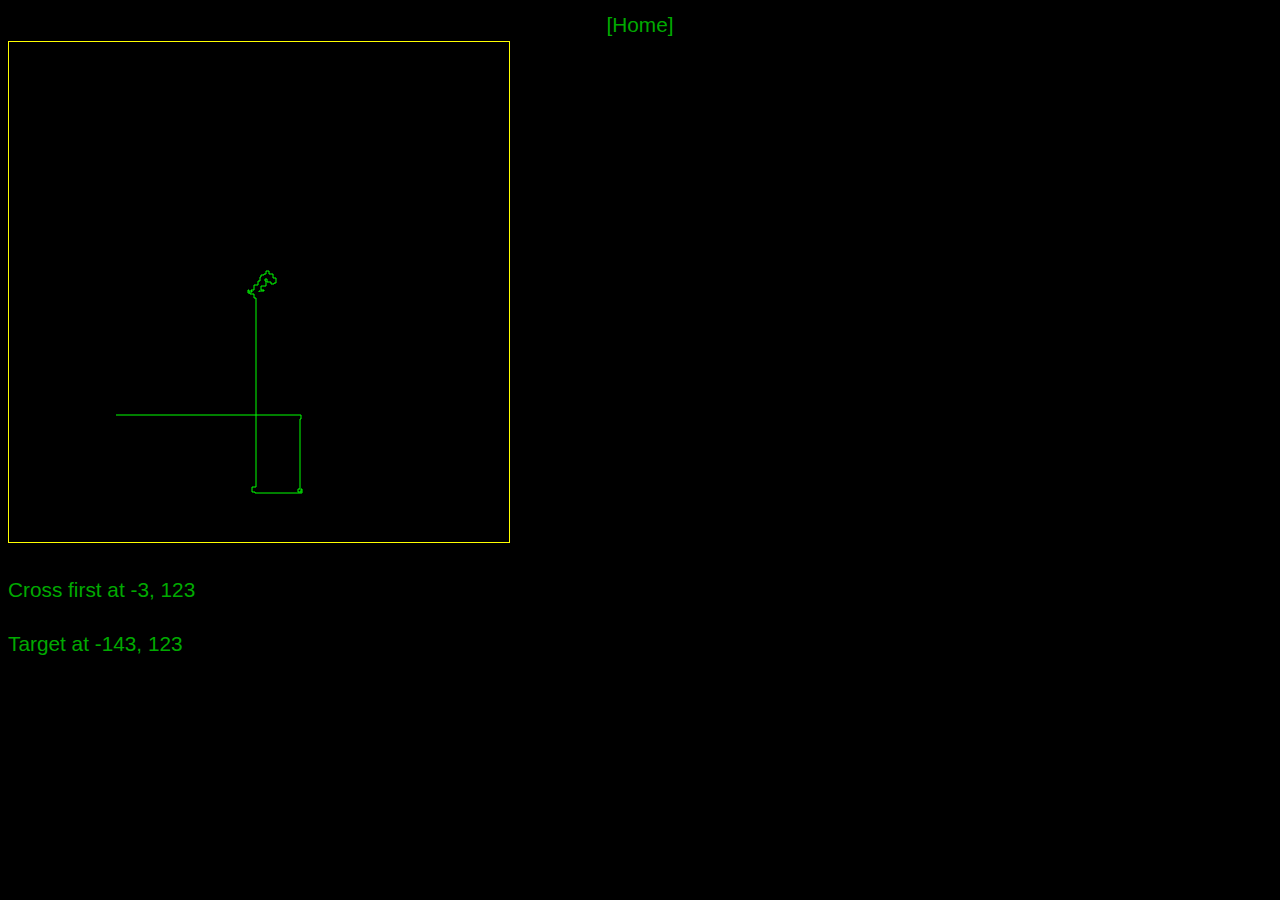
<file: 2016/Day1/advent.html>
<!DOCTYPE html>
<html lang="en">

<head>
    <meta charset="UTF-8">
    <title>Avent of Code - Day 1</title>
    <link rel="stylesheet" href="../css/merry-christmas.css">
</head>

<body>
    <header class="header">
        <a href="../index.html">[Home]</a>
    </header>
    <canvas id="canvas" width="500px" height="500px"></canvas>
    <div id="console"></div>
    <script src="day1.js"></script>
</body>

</html>
</file>
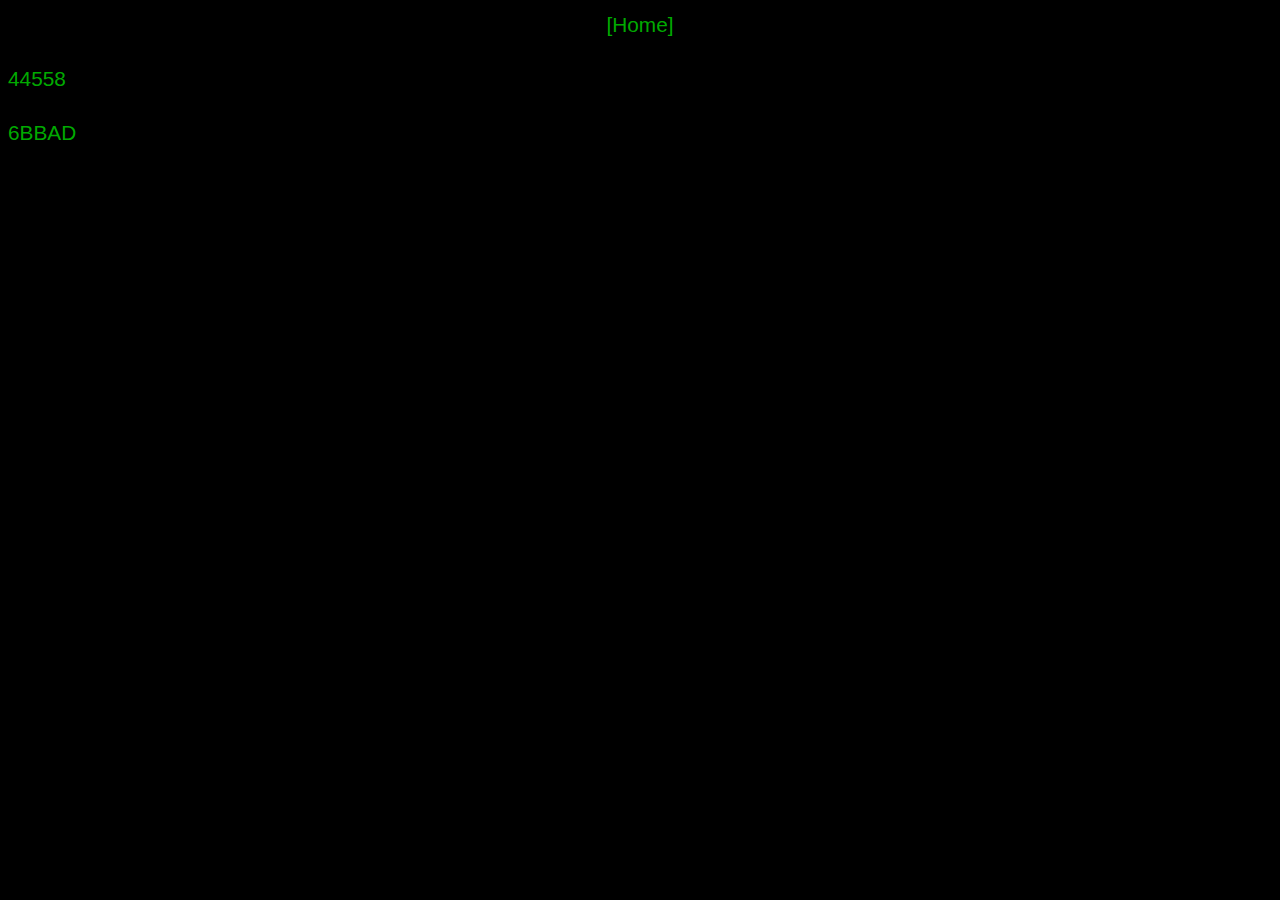
<file: 2016/Day2/advent.html>
<!DOCTYPE html>
<html lang="en">

<head>
    <meta charset="UTF-8">
    <title>Avent of Code - Day 1</title>
    <link rel="stylesheet" href="../css/merry-christmas.css">
    <link rel="stylesheet" href="day2.css">
</head>

<body>
    <header class="header">
        <a href="../index.html">[Home]</a>
    </header>
   <div id="console1"></div>
   <div id="console2"></div>
<input type="hidden" id="data1" name="data" value="[base64]
[base64]
[base64]
[base64]
[base64]" />

<input type="hidden" id="data2" value="[base64]
[base64]
[base64]
[base64]
[base64]" />

    <script src="day2.js"></script>

</body>

</html>
</file>
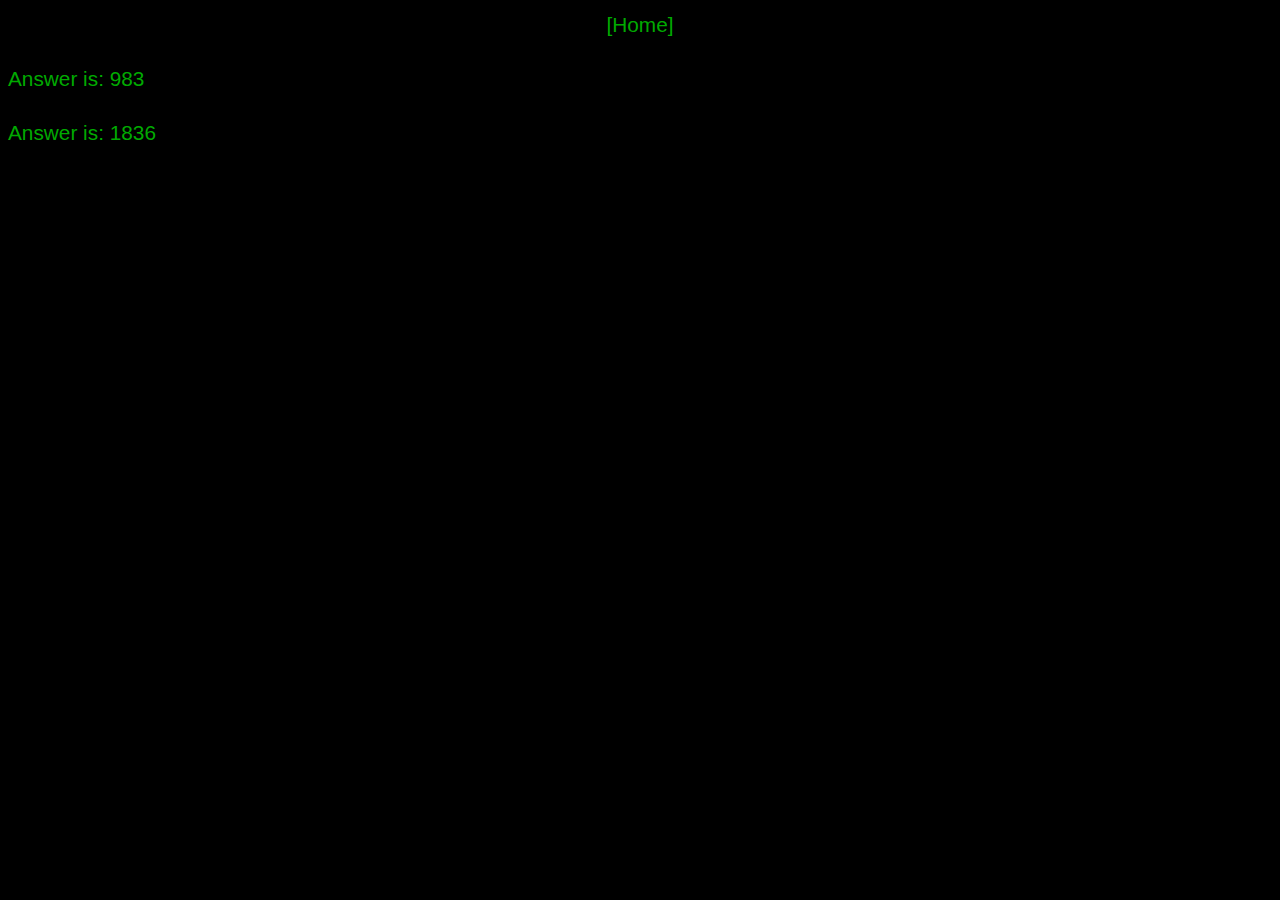
<file: 2016/Day3/advent.html>
<!DOCTYPE html>
<html lang="en">

<head>
    <meta charset="UTF-8">
    <title>Avent of Code - Day 1</title>
    <link rel="stylesheet" href="../css/merry-christmas.css">
</head>

<body>
    <header class="header">
        <a href="../index.html">[Home]</a>
    </header>
    <div id="console1"></div>
    <div id="console2"></div>

    <input type="hidden" id="data1" name="data" value="    4   21  894
  419  794  987
  424  797  125
  651  305  558
  655  631  963
    2  628  436
  736   50  363
  657  707  408
  252  705   98
  532  173  878
  574  792  854
  157  737  303
  468   76  580
  502  503  434
  467  567  310
  911  911  391
  791  913  925
  174   49  532
  796  803  426
  800  132  710
  273  722  711
  388  576  551
   17  936  676
  371  712  141
  692  738  913
  745  805  975
  381  140  680
  859  344  336
  109  148  877
  835  441  716
  355  288  669
  968  259  517
  979  350  773
  134  222  347
  614  279  628
  510  140  590
  901  581  707
  958  933  680
   95  558  766
  676  739  739
  890   40  825
  280  735  297
  593  354  701
  555  756  730
   39  656  853
  399  660   14
  293  685   48
  109  374   42
  260  608  680
  306  885  603
   49  683  810
  125  513  512
  706  600  143
  728  138  658
  410  673   27
  617  872   89
  923  733  103
  462  674   95
  352  718  191
  129  351  173
  648  839  828
  332  829  789
  947   44  214
  768  576  184
  672  900  601
   98  672  738
  368  926  539
  271  300  372
  141  844  261
  731  426  205
  734  979  792
   16  703  888
  133  682  323
  428  784  182
  398  171  394
  154  845  425
  643   14  775
  695  849  432
   22  227  464
  490  544  485
  474  701  910
  902  629   10
  996  680   67
   91  908   75
  653  600  845
  439   53  117
  480  552  860
  156  144   46
  492  359  597
  408  473  614
  469  343  737
  777  438  149
  803  114  676
   78  835  753
  567  230  707
  542  738   49
  286  542  939
   75  985  179
  293  914  854
  234  609  877
  237  167  880
  151  722  925
  793  515  278
  350  432  777
  883  402  581
  621  501  702
  494  265  665
  167  668  345
  853  911  629
  747  428  576
  703  979   73
  938  798  401
  851  743  542
  281  216  483
  772  573  404
  598  547  606
  275  107  823
   92   94  864
  416  201  759
  331  146  446
  200  375   70
  459  349  928
  615   77  999
  748  380  628
  624  244  759
  934  512  163
  964  117   75
  515  146  209
  917   31  218
  694  640  116
  758   53  375
  250  655  353
  153  200  189
  259  752   85
  313  637  129
  361  632  973
  896   61  934
  581  611  483
  620  788  889
  959  273  754
  677  997  322
   43  201  714
  181  956  734
  147  878  850
  139  802  938
  542  729   26
  531  201  915
  412  917  301
  845   44  811
  489  897  626
  378  384  781
  429  130  313
  583  400  515
  811  937  949
  584  812  909
  738  143  205
   79  813  801
  599  872  539
  650  177  384
  299  267  539
  506  358  516
  425  520  185
  901  854  622
   84  371   21
  931  797  642
  274  155  432
  366  935  635
  331  810  836
   56  725   67
    9  756  985
   58   38  946
  385  807  899
  336  998    3
  243  539  893
  792  117  272
  345  995  452
  717  892  262
  311  694   23
  737  169  392
  875  741  379
  609  422  100
  644  442  916
  832   51  967
  230  962   82
  380  202  931
  308  786  903
  556  668  121
  194  650  263
  732   20  346
  528  445  589
  341  142  684
  281  302  550
  408  511  219
  683  938  617
  679  705  763
  812  847  313
  557  838  308
  888   23  145
  120   20  129
  450  643  245
  329  658  282
   30  878  700
  698  799  335
  698  320  595
  875  959  595
   50  715  454
  856  686  269
  986   38  589
  834  925   69
  263  928  654
  430  175  586
   99  712  642
  439  679  132
  639  714  644
  563  940   62
  228  385  666
  758  757  949
  137  174  104
  859  746  939
  675  140  592
  324  446  357
  471  486  455
  450  429  980
  955  388  599
  914  222  512
  981  673  871
  941  716  744
   55  192  173
   98   48  411
  774  686  343
  689  671  412
  666  613  686
  420  595  550
  891  148  204
  150  678  978
  420  684   49
  503  879  985
   95  508  231
   90  393  777
   17  464  813
  372  120   26
  513   10  445
  258  133  460
  392   29  355
  116  874  635
  326  889  493
  883  599  250
  913  388  798
   85  366  782
  422  416  204
  533  174   93
  168  413  270
  617  996  461
    8  386    1
  613  928  464
  455  545  619
  424  631  488
  142  612  146
  921  374  324
  744  791  395
  923  797  445
  876  447  602
  851   62  493
   23  397  993
  232  602   90
  790  604  698
  855    7  654
  350  105  561
  550  198  327
  670  130  340
  904  943  765
   23  467  804
  906  726  948
  337   90  774
  438  546  667
  134  625  247
  334  282  729
  619  275  412
  377    5  763
  250  722  852
  754  365  401
  558  393  615
  974  673   39
  922  610  899
   99  969  868
   89  616  911
  235  326  371
  252  605  907
  429  387  678
  564   34  565
  436  359  584
  125  780  474
  842  372  184
  785  507  489
  849  418  633
  962  191  582
  728  453  669
   91  970  639
   48  222  639
   41  865  103
  395  765  945
  551  103    9
  313  687  956
  952  109  894
  612   79  518
  392  119  506
  106  739  427
  941  688  483
  917  103  114
  326  466  604
  393  641  488
  128  920  135
  609  742  725
  101  596  371
  631  325  416
  318  939  170
  166  540  821
  460  654  843
  672  942  330
  620  673  352
  288  731   20
  263  277  387
  259   49  434
   73  262  278
  525  775   36
  867  735  125
  437  415  141
  567  537  640
   99  581  584
  468  108   84
  608  997  893
  573  722  971
  497  953  399
  201  184  372
  203  323  386
    2  331   72
  375  687  307
  484   57  322
  311  704  416
  720  961  571
  444  211  926
  668  771  666
  742  688  146
  447  435  143
  394  444    1
  450   39  373
  150  634  442
  422  645  546
  132  562  281
  795  365  455
  921  389  255
   17  153   85
  795  593  367
  788  637  447
  292  297  703
  190  938  871
  166  821  386
  437  636  385
  160  288  604
  334  584  837
  701  207  665
  470   84  204
  599  268  739
  634   92  148
  507  620  198
  193  677   94
  301  990  536
  874  493  783
  932  550  497
   81  166  546
  633  538  476
  553  411  790
  593  159  316
   47  729  226
  619  708  409
   38  535  763
  421  830  550
  400  537  641
  275  531  166
  247  564  495
  177  791  655
  959  363  548
  232  105  594
  919  272  912
  258  467  505
  882  783  365
  916  331  441
   70  815  204
   66  304  470
    2  810  372
  734  276  875
  771  295   72
  455  191  892
  765  384  195
  758  418  844
   38  121  980
  302  379  606
  116  384  199
  353   13  607
  712  805  790
  589  701  694
  540  776  276
  985  814   61
  996   10  709
  450  821  652
  715   26  899
  628  656  679
  322  669  279
  144  649  518
  962  175  363
  839  627  292
  931  934  378
  588  382  122
  410  923  263
  652  680  654
   25  878  835
  640  399  396
  492  202  511
  510  225  521
   15  413  233
  493  551  122
  683  222  569
  248  457  641
  100  936  315
  902  998  870
  975   98  680
  998  309  653
  605  944  532
  530  887  400
  572  879  925
  311  147  692
  425  924  848
  453  945  934
  492  918   22
  434  338  933
  288  297  665
  274  712  185
   99  503  741
  868  523  263
  828  218  121
   53  565  236
   15  409  778
  367  293  444
  352  610  413
  892  970  706
  954  767  321
   75  656  414
  823  781   57
  423  673  349
  817  405  324
  768   19  345
  302  949  529
  654  944  794
  262  766  959
  783   92  866
  772  718  772
  629  154  669
  723  349  109
  914  352  599
  559  746  346
  492  781  860
  103   52  624
  655  397  857
  680  242  417
  183  203  846
  714  519  457
  849  292  946
  605  566  646
  793  653  156
  111  135   44
  882  531  191
  920  773  378
  911  340  546
   23  655  382
  656  708  587
   43  792  708
  673  734  605
  506  725  943
  421  762  553
  471  214  572
  195  575  438
  114  546  687
  121   47  894
  744  221  820
   58  273  982
  759   58  233
  770  824  785
  857  441  480
   87  387  477
  838  633   28
  635  547   49
  329  404   47
  534  955  933
  661  985  662
  199  144  713
  228  996  622
  197  523  858
   64  486  552
  859  968  422
  847   31  648
   41  944  812
  625  953  830
  987  734   37
  529  512  825
  104  690  688
  602  224  973
  592  888  409
  241  247  639
  290   80  570
  483  284   97
  322  223   57
   91  204  503
  257   18  464
  904  480  177
  945  364  137
  199  240  234
  231  177   23
  537  147  464
  683   71  468
  448   55  544
  264  143  640
  307  125  706
  674  384  373
  469  903  656
  538  695  361
  461  942  728
  430  911  347
   85   70  789
  422  525   65
  466  322  776
   49  620  765
  832  530    9
  215   92  417
  965  511  415
  865  888  289
  993   74  332
  685  830   52
   11  334  151
   98   36  192
   93  307   89
   38  483  498
  674  317  910
  697  302  486
  267   29  508
  816  924  165
  895  954  671
  629   75  634
  591  301  149
  368  346  735
  916  606  382
   63  786  124
  916  180  475
  466  656  218
  128   35  326
  570  665  164
  181  382  773
  256  122  266
  130  288  905
  288  524   40
  278  526  471
   39  243  476
  951   16  522
  662   93  522
  378  107    7
  218  520   10
  654  399  343
  674  158  351
  854  320  834
  722  358  818
  231  178  671
  862  892  764
  109  461  982
  943  655  412
  745  541  255
  868  541  297
  472   20  224
  163  991  647
  249  883  588
  232  486  162
  236  281  784
  416  261   65
  377   34  790
  357  121  610
  542  439  866
  860  324  598
  865  337  712
  368  421  977
  839  280  457
  140  655  416
  962  381  331
  901  685  732
  818  483  831
   13  724  791
  818  694  222
  746  822  841
  829  418  836
  335  565  408
  516  447  281
  584  204  166
  480  508  119
  713  787  704
  626  941  739
  206  418  284
  989  326  701
  636  396  195
  397  393  655
  240  696  896
  166  117  974
   72  733  210
  797  533  566
  729  728  481
  663  212   86
  298  475  563
  590  533  517
  618  314  133
  422  195   38
  195  415  288
  540  303  253
  446  553  859
  568  891  223
  432  617  981
  519  214  775
  529  721  844
  786  898  692
  440  401  201
  345  353  846
  296  566  906
  638  422  370
   15  577  469
  624  192  134
  136  554  755
  182  690  940
   77  366  923
  284  979  275
  157  582  373
  433  547  343
  767  786  527
  983  877  385
  581  612  158
  365  520  673
  436  227  897
  458  421  913
  579  492  760
  818  493  507
  316   22  867
  114  421  939
  372  281  912
  415  608  633
  938  676  927
  965  591  931
  335  789   34
  865  820  346
  406  798  304
  893  441  267
  166  126  835
  764  859  839
  629  918  194
  557  297  552
  954   79  478
  801  224  670
  640  493  262
  750  478  681
  534  867  654
  980  586  142
  882  597  156
  277  186   48
  448  541   23
  457  702  496
   11  936  491
  689  668  457
  368  941  288
  914  311  464
  893  843  828
  800  933  797
  951  427  657
  754  215  476
  148  260  508
  735  130  193
  390  631  761
  288  203  777
  273  443   23
  189   20  355
  240  344  560
  157  360  674
  921  774  803
  473  943  937
  600  920  393
  611  579  530
  632  577   59
   24    5  495
  701  358  722
  703  284  820
  625  625  844
  649  253  531
  447  309  534
  662  218  419
  762  347  627
  947  344  133
  581   36  652
  222  747  122
  238  761  162
   72   82  231
  717  296  966
  563  516  774
  273  451  819
  956  175  651
   33  770  754
  956  650  369
  146  838  148
  588  713  547
  453  457  541
  979   92  401
  967  162  417
  144  155  672
  725  737  962
  779  701  886
   64  203  120
  433  284  482
  911  538  512
  613  713   77
  268  636  685
  445  955  193
  458  677  653
   91  450  356
  747   11  360
  728  448  147
   37  494  679
  780  582  256
  756  212  810
  556  434  265
  280  472  983
  547   93  857
  922  225  378
  754  138  346
  236  235  349
  718  421  501
   80  880  464
  753  490  286
  616  332  218
  338  391  547
  490  599  370
   35  559  686
   67  290  565
   30  597  153
   59  763  701
  268  439  123
  237  940  669
  451  205  145
  302  284  961
  365  443  828
  225  598   65
  437  561   73
  248  219    7
   72   29  274
  577   35  654
  537   41  857
  956  966  739
  545  747  373
  479  463  705
  112   79  161
  280  885  672
  322  829  596
  422  279  697
  804  997  963
  907  852  494
  321  245  492
  298  698  419
   49  454  185
  169  214   25
  880  324  414
  816  163  425
  366  370  167
  729   49  684
  460  337  792
  719  908  817
  825  310  303
  245  814  724
  877  713  128
  488  241  839
  499  820  884
  918  356  273
   69  228  442
  877  523  698
  780  391  627
  838  539  547
  512  867  786
  491  298  421
  402  153  940
  602  220  539
  638  167  534
  626  204  122
   77  170  569
  342  364  529
   74  523  842
  416  675  415
  292  900  918
  335  565  795
  145  396  558
  320  421  585
  315  495  106
  618  492  494
  985  684  702
  261   35  699
  890  678  100
  797  972  693
  782   12  675
  991  963   24
  774  465  254
  409  446  291
  920  178  430
  558  186  476
  668  502   39
  897  497  471
  927  534   95
  465  621  535
  971  718  597
  440  803  941
  859  104   59
  891  712  889
    7  465  712
  928  323  951
  938  251  464
  939  541  491
  376  430  543
  605  181  684
  849  578   57
  635  433  572
  958  171  565
  525  870   63
  198  864  591
  466  125  610
  442  604  512
  444  666   55
  129  374  546
  893  328  978
   78  279  999
  852  302  465
  378  619  123
   97  246  185
  374  775  308
  579   48  388
  497  730  745
  142  703  596
  387   31  973
  861  944  602
  894  919  522
  755  689  409
  592  310  115
  326  708  398
   53   87  866
  966  266  370
  925  281  815
  864  315  882
  699  352  849
  526  185  948
   58  454  681
  496  917  237
  556  907  558
  815  422  705
  232  423  194
  941  811  583
  686  207  335
  637  693  440
  574  795  385
  531  936  899
  721  950   37
  317  786  906
  830  719  101
  360  615  650
  689  218  676
  790  208  197
  621    7  791
  868  203  866
   16  491   53
  952  268  717
  956  736  773
  793  386  760
  750  624  957
  184  964  443
  454  684  835
  439  931   60
  293  434  866
  990  467  282
  664  423  302
  523  485  116
  127  469  710
  625  758  497
  514  544  998
  571  281  413
  458   70  645
  526  283  884
   77  738  725
  802  278  508
  782  597  976
  385  358  919
  710  492  994
  750  517   79
  964  231  679
  370   34  845
  951  245  299
   83  431  846
  384  989  609
  447  761  747
  647  898  371
   95  794  298
  644  157  625
  663  107  507
  572  927  578
  165  926   94
  455  530  905
  397  412  598
  616  239  788
  228  556  609
   26  540  184
  208  745  687
  877   36  977
   64   29  195
  936   56  807
  952  253  397
   62  246   95
  923  102  491
  576  116  739
  919  559  820
  882  534  865
  490  650  961
  441  741  975
   59  922  597
   76  209  337
  293  785  447
  338  971  276
  117  581  939
  210  266  701
  108  448  378
  253  556  164
  998  200  168
  969  358   13
  606  206  458
  752  400  571
  796  521  911
  934   50  150
   96  205  764
  844  216  657
  669  434  222
  242  301   66
  471  277  227
  732  681   20
   67  991  597
  784  793  613
  198  841  555
  109  429  396
  219  461  729
  128  255  888
  850  154  754
  809  226  387
  719  468  706
  289  436   26
  441  280  688
  510   57  451
  417  255  277
  670  198  625
  791  681   20
  803  998  294
  332  323  282
  905  213  739
  115  267  394
  965  213  788
  125  829  635
   90  281  640
  103  584   81
  407  771   19
  205  213  708
  380  814  704
  778  462  872
  799  553  758
  402  193  269
  403  947  198
  814   22  499
  532  948  570
  159  951  932
  505  616  592
  507  657  785
  811  860  675
  831  140   99
  450  966  627
  939  358  947
  182  201    1
  951  487  951
  367  376  539
  972  491  495
  758  761   80
  122  872  278
  933  927  926
  835  300  759
  733  195  418
  347   73  485
  783  138  660
  186  586  422
  464  301  410
  479  552  175
  532  634   83
  383  285   44
  436  431   58
  535  170  985
  632  274  488
  338  130  571
  176  582  380
  669  613  396
  705  169  719
  856  993  121
  133  966  370
  914  196  281
  798  669  132
  890  418  374
  955  705  442
  159  406  397
  404   59  893
  526  377  933
  248  442  442
  471  116  739
  292  552  575
  676  666  574
  511  172  422
  796  592  548
  697  197  477
  661  900  981
  526  779  684
  989  910  867
  482  449  661
  891  955  235
  826  260  714
  652  178  978
  234  346  905
  935  213  526
  329  593  819
  651  773  628
  879  926  371
  868   42  701
   13  891  485
  130  730  141
  454  725  922
  586  445  826
  274   99   77
  282   84  102
  318   19   73
  467  956  769
   90  409  641
  417  660  846
  417  577  381
  463  863  570
   46  323  473
  261  448  309
  499   63  834
  334  421  710
  392  296  356
  432  152  633
   48  257  572
  130  797  559
  304  136  450
  285  807  671
  715  135  563
  504  218  531
  838  139  745
  938  200  245
  866  797  168
  656  709  308
  213  654  329
  550  138  928
  454  702  780
  881  227  940
   83  894  989
  903  836  207
  134  762  835
  592  857  242
  724  922  700
  612  291  718
  874  856  943
  413  854  568
  843  169  497
  815  927  781
  236  776  958
  990  235  853
  537  229  396
  706  195  709
   13   38  102
  665  705  455
  655  735  525
  490   30  684
  291  219   12
  657  236  687
  814  779  613
  957  976  589
  705  994  456
  276  389  477
  968  752  553
  708  859  947
  267  922  639
   34  724  754
  253  262  358
  693  662  387
  386  326  592
  432  547  227
  295  465  360
  604  434  858
  627  759  610
  676  557  182
  231  538   98
  817  595  122
  153  686  713
   71  491   59
  197  631  744
  202  441  943
  509  420  915
  572  160  162
  836  976  237
  235   26  160
  729  984  367
  385  758  902
  190  475  560
  432  289  613
  435  200  247
  366  614  260
  708  445   16
  367  330  743
  397  750  311
   35  581  700
  574  182  762
  930  258  952
  739  297  845
  291  229  421
  986  463  383
  875  605  217
  215  993    9
  762  768  136
  960  561  130
  809  868   81
  843  592  612
  159  449  610
  148  831  220
   42  173  589
  152  872  608
  895  190  707
  675  245  822
  671  246  352
  401  246  973
  124  390  123
  461  579  871
  874  975  766
  472  257  751
  421  887  254
  429  259  207
  472  362  673
  392  598  763
  459  736   45
  771  314  779
  734  589  747
  206  592  287
  984  629  554
  801  590  601
  517   61  527
  389  133  105
  862  114  607
  238  748  757
  915  890  653
  984  939  697
  532   53  229
  822  196  730
  621  248  666
  901  819  307
  809  540  510
  113  719  233
  348   69  692
  842  890  213
  821  951  579
  529  323  306
   89  323  543
  440   26  722
  802  522  426
  756  657  960
   93  596  816
  866  442  378
  828  556  364
   96  121   12
  317  648  577
  253   53  633
  544  688  931
  424  790  344
  458  865  145
  562  831  363
  893  221  919
  840   92  529
  169  297  774
  838  306  682
  441  121  570
  428  389  811
  344  727  239
  196   44  826
  229  728  950
  357  615  210
  859  776   89
  935  539  212
  884  487  844
   31  508  774
  851   25  109
  436  477  675
  584  995  828
  573  794  507
  599  655  909
  303  126  412
  752  568  805
  987  391  459
  680  853  647
  778  468  531
  415  606  323
  490  746  519
  373  674  320
  200   95  319
  251  186  808
   49  280  952
  173  406  142
  421  808  498
  550  953  635
  314  384  519
  383  663  385
  116  706  387
  376  445  205
  430  181  173
  248  525   43
  274  444  534
  582  464  599
  858   68  229
  353  821  235
  564  259  256
  510  953   54
  713  337  323
    4   96  282
  711  402   41
  337  629  820
  185  206  180
  385  472  645
  455  600  405
  743  974   79
  591  819  423
  741   14  207
  290  698  121
  851  693  145
  739  993  803
  740  484  702
  304  582  551
  132  253  734
  770  178  853
  835  268  809
  759  934  619
  984  542  238
  835  741  413
  606  159  861
  699  163  862
   96   50   31
  814  712  650
  818  212  404
   32  784  659
  111  465  941
  895  376  756
  924  574  646
  341  753  965
  400  394  948
  379  471   35
  171  467  199
  528   16  634
  360  453  592
  820   44  316
  591  841  550
  724  825  255
  356  648   85
  338  530  337
  637  151  291
  811  629  578
  709  389   77
  208  856  654
  781  611  560
  165  676  590
  657  192   67
  737  322  236
  946  299  235
  410  438  205
  789  274  389
  834  318  884
  107  335  552
  283  336    8
  755  310  431
  920  497  430
  576  751  597
    9  893  607
  570  151   70
  514  330  198
  481  726  103
  324  929  124
  594  180  866
  901  125   69
  528   60  899
  705  772  441
  156   93  469
  701  849   58
   66  437  140
  424  499  152
  380  921   55
  825  124  860
  424  246  851
  832  211   94
  419  701  417
  296  310  689
  127  647  813
  881  699  761
  815  948  199
  176  386  713
  371  373  510
  356  995  411
   97  864  476
  267  888  213
  656  368  996
  921  760  863
  208  243  271
  241   16  796
  168  256  928
  213  677  471
  829   27  169
  747  648  351
  339  681  214
  398  512  176
  251  212  367
  313  846  267
  255  735  547
  271  212  356
  146  401  656
  245  891  351
  334  623  729
  498  864  547
  857  596  730
  482  834  899
  400  836  434
   78  390  440
  398  688  167
   63  564  884
  587  891  982
  594  431  168
  439  990  512
  219  905  258
  550   82  523
  631  402  199
  148  517  112
  743  670  185
  605  731  534
  651  124  537
   81  710  220
  520  635  499
  761  929  500
  741  403  917
   68  710  230
  278  538  203
  235  229  295
  470  244  126
  448  350   96
   56  247   75
  861  763   85
  571  855  522
  410   96  437
  196  552  400
  651  453  974
  458  674  706
  211  593  139
  388  134  179
  407  608  180
  640  454  445
  213  176  407
  616  447  712
  252  103  866
  242   27  981
  147   85  675
  314  370  693
  256  490  434
  296  206  544
  531  137  677
  577  524  896
   61  486  293
  677  425  436
  605  304  630
  654  542  339
  863  592   22
  914  224  711
  234  649  727
  873  159  424
  826  639  696
  136  653  407
  436  767  449
  678  875  610
  271  785  460
  569  592  969
  729  582  988
  326  139  391
  841  847  925
  425  991  861
  642  949  501
  895  661  827
  979  685  941
  724  208  801
  439  724  125
  527  998  303
  150  327  217
    7  188  418
   52  110  291
   59  211  162
  989  311  166
  377   12  561
  650  303  503
  427  496  663
  419  913   81
  364  531  661
  991   37  692
  773  394  245
  459  357  617
  949  190   23
  544  154  313
  629  156  298
  338  753  854
  282  744  855
  273   23    3
  908  784  528
  889  764  520
   65  327   55
  118  826  479
  285   34   48
  320  820  441
  652  154  358
  373  876  806
  543  778  916
  261  387  788
  695  408  734
  956  128  961
  750  302  195
  669  163  641
  197  291  528
  406  959  749
  835  747  135
  474  931  721
  374  616  113
  385  279   59
   85  772  123
  767  955  243
  782  383  174
  253  918  312
  941   99  123
  234  689  235
  950  737  269
  145  535  192
   13  352  267
  134  621  325
  897  529  864
  373  646  618
  597  968  619
  876  655  663
   83  735  132
  866  556  738
  580  162  735
  437  822  458
  482  811  492
  401  656  753
  615  435  892
  493  771  395
  721  994  734
  243  133  298
  526  873  809
  564  836  232
  768  309  254
  366  958   72
  568  606  339
  775  134  538
  255  575  619
  997  278  669
  957   88  623
  720  342  370
  213  811  197
  931  690   50
  838  814  200
  776  480  744
  638  396  519
  356  511  309
  912  125   65
  939  277  931
  305  350  864
   20  981  501
   78  931  296
   66  194  781
  572  395  560
  453   92  447
  919  312  747
  824   44  469
  367  312  862
  709  357  563
  637  984  458
  549  698  470
  248  861   48
  603  264  145
  379  795   37
  607  646  180
  826  195  197
  562  207  255
  426   29  108
  945  796  577
  292  521  686
  674  293  324
  739   14  179
  544  385  839
  236  373  943
  126  522  467
   17  521   11
  111   12  470
  232  480  781
  393  938  941
  541  520  836
  705  990   34
  800  961  999
  532  825  963
  783  931  544
  327  483  595
  578  905  886
  734  718  476
  744  158  824
   80  643  837
  118  615  866
   59   51  845
   56  598  106
  676  553  786
  660  815  795
  202  324    8
  349  876  702
  421  439  420
  717  937  924
  223  875  728
  236  895  561
  302  114  176
  314  163   38
  349  581  456
  124  526  474
  537   74  902
  618  216  612
  183  160  937
  945  731  219
  108   30  508
  935  728  300
  854  527  753
   87  473  250
  918  208  524
  554  611   73
  545  728  620
   77  596  588
  751  552  839
  615  178  163
  993  541  716
  581  615  625
  788  406  731
  655  937  322
  223  203  650
  267  376  258
  321  428  886
  379  751  439
  865  701  554
  758  180  165
  880  855  658
   53  414  748
  852  963  754
  324  813   28
  535  817  588
  364   44  581
  211  198  458
  193  192  695
   61   92  991
  205  599  445
  920  416  284
  965  956  500
  835  324  654
  627  371  100
  897   92  624
   47  382  646
  800   43  758
  804  349  363
  766  209  373
  299  499  662
  685  349  311
   23  870  624
  202  811  638
  189  231   50
  813  226  556
  546  499  403
  476  654  206
  781  604  423
  805  673  459
   26  452  406
  278  721  185
  364  442  550
  169  576  423
  808  518  616
  841  739  727
  380  504  391
  191   81  239
  895   35  203
  940   65   86
  311  717  120
   77  422   22
  318  531  139
  613  513  219
  650  825  630
   45  488  702
  470  339  498
  849  231  382
  623  154  426
   23  433  332
  810  273  385
  835  251  140
   83  577  853
  125  526  609
  174  415  846
  698  974  257
  280  869    9
  436  151  254
  603   73  174
  782  392   58
  626  457  140
  629  410  748
   40   30  560
  601  427  364
  532  766  900
  969  786   66
  558   31  848
    8  834   70
  915  887  103
  909  468   53
  738  758  163
  805  631  345
  188  364  354
  116  605  773
  366  606   20
  346   85  757
  447  812  952
   51  696  925
  425  428  977
  817  409  802
  911  218  886
  335  240  294
   17  100  608
    2   77  754
   20  100  721
  984  724  971
  446  970  606
  948  270  957
  765  492  236
  527  552   37
  365  301  253
  434  418  690
  501  250  117
  416  292  808
  180  696  352
  657  477  190
  568  244  418
  716  395  525
  725  691  472
  611  625  489
  584  930  500
  600  702  701
  202  762  713
  354  361   19
  579  524  355
  711  499  338
  430  427  492
  680  504  673
  284  396  779
  544  250  813
  247   47  933
  372  205  679
  458  583  566
  161  787  651
  438  308  536
  138  281  797
  452  223  221
  460  496  911
  401  351  611
  191  218  755
  475  452  497
   72  219  536
  906  220  214
  959   62  418
  225  697  628
  195  838  657
  411  854  328
  993  733  236
  846  838  306
  263  112  119
  158    9  149
  144   87  732
   87   82  674
  283   33   61
  888  734  364
  718  750  344
    2  485  454
  337  451  728
  341  170  577
  651  272  820
  225  562  481
  472  759  609
   63  402  607
  731  394  506
  744  680  331
  697  381  236
  336  396  451
  360   20  281
  710  608  343
  624  567  415
  778  800  390
  422  831  213
  453  294  120
   28  635  287
  788  367  373
  213  739  579
  622  560  219
  296  890  516
  733  808  384
  481  245  585
   58  647  842
   60  652  705
    2  100  202
   36  696  415
  151  786  712
  174  410  804
  867  904   58
  885  869  868
   99  679  864
  396  301  272
  744  849  192
  425  621  289
  805   71  892
   92  422  424
  873  363  573
  480  977  298
  263  514  173
  456  963  265
  636  637  203
  902  573  219
  414  405   90
  314  842  900
  251  946  787
  562  519  831
  865   20  512
  560  190  301
  915  183  779
  372  559  104
   15  434  105
  377  134   11
  178  479  303
  503  396  290
  427  522  349
  567  694  454
  630  919   58
  353  305  511
  704  867  137
  713  974  740
  911  756  703
  655  148  739
  519  212  406
  677  289  620
  983   84  724
  142  389  335
  841  384  662
  807  587  868
  888  560  138
   84   24  812
  432  278  122
  656  178  215
  234  100  209
  239  186  768
  101  342  212
  264  265  666
  575  971   78
  655   70  294
  616  902  307
  888  637  155
  929  282  916
  639  730  964
  438  345  192
  468  610  206
   51  472  217
  423  875  674
  371  748  692
  793  387  318
  642  879  775
  499  948  877
  930  102  541
  223   95  252
  588   61  258
  439   51   56
  495  666   26
  262  696  423
  276  102  416
  656  484  499
  807  663  474
  876  411   24
  351  138  143
  312  124  534
  336  200  421
  687  489  733
  751  229  941
  322  414  256
  440  575  936
  373  304    5
  689  311  931
  854  760  440
  824  432  463
  302  807  159
  842  822  499
  751  893  350
  205  284  474
  852  890  257
   91  826  609
  806  154  808
  947  710  269
  999  150  135
  291  838  260
  347  728  885
  481  454  779
  518  339  139
  767  914  644
  519  946  650
  561   56  988
  485   44   40
   42  839  457
  518  845  490
  121  535  452
  392  674  242
  502  361  491
  838  170  716
  828  458  249
  260  528  618
  359  825  228
  494  786  183
  701  160  315
  568  437   13
  577  367  383
   65  235  376
  134  948  942
  151  468  204
   67  819  813
   90  396  447
  688  334  528
  706  319  398
  609  530  604
  564  129  561
  932  584   43
  653   30   91
  262  657  302
  389  628  375
    9  664  564
  764  101  568
  754  730  927
  650  910   57
   51  379   96
  616  820  112
  100  564   98
  688  835  659
  720  466  647
  262  893  400
  425  104  167
  388  919  466
  257  765   50
  197  717  734
  101  750  750
  412  526  261
  382  762  382
  209  361  315
  470  712  398
  447  641   40
  390  267  438
  441   98  446
  402  836  333
  678  925  255
  835   35  166
  471  665  859
  390  699  875
  551  523  235
  691  639  263
  879  647   53
  331  413  118
  154  477  970
  389  406  916
  811  948  239
  408  217  244
  868  943  404
  349  276  792
  236  585  481
  320  656  546
  835  769  804
  161  728  778
  948  729   65
  835  164  940
  692  211  148
  434   58  920
  524  174   30
  572  233   25
   50   94    8
  554  421  618
  338  274  638
  346  188  656" />

    <script src="day3.js"></script>
</body>

</html>
</file>
<file: 2016/css/merry-christmas.css>
html {
    font: 1.3em/1.6rem "Raleway", sans-serif;
}

body {
	background: #000;
	color: #0a0;
}

.header {
    display: flex;
    justify-content: center;
}

.menu {
    line-height: 2;
}

.menu a, .header a {
    color: #0a0;
    text-decoration: none;
}

.menu a:hover, .header a:hover {
    color: #0f0;
}

.top-menu {
    display: flex;
    flex-flow: row wrap;
    justify-content: center;
}

.menu-item {
    list-style-type: none;
}

canvas {
	background: #000;
	border: solid thin #ffff00;
}
</file>
<file: 2016/Day2/day2.css>
.number-pad {
    align-items: center;
    background: hsl(228,98%,36%);
    display: flex;
    flex-flow: column nowrap;
    width: 18em;
}

.button-row {
    align-items: center;
    display: flex;
    height: 4em;
    justify-content: space-between;
    width: 18em;
}

.button {
    align-items: center;
    background: hsl(203,100%,39%);
    border: solid;
    color: hsl(39,100%,50%);
    display: flex;
    flex: 1;
    flex-basis: 4em;
    font-size: 3em;
    height: 100%;
    justify-content: center;
}
</file>
